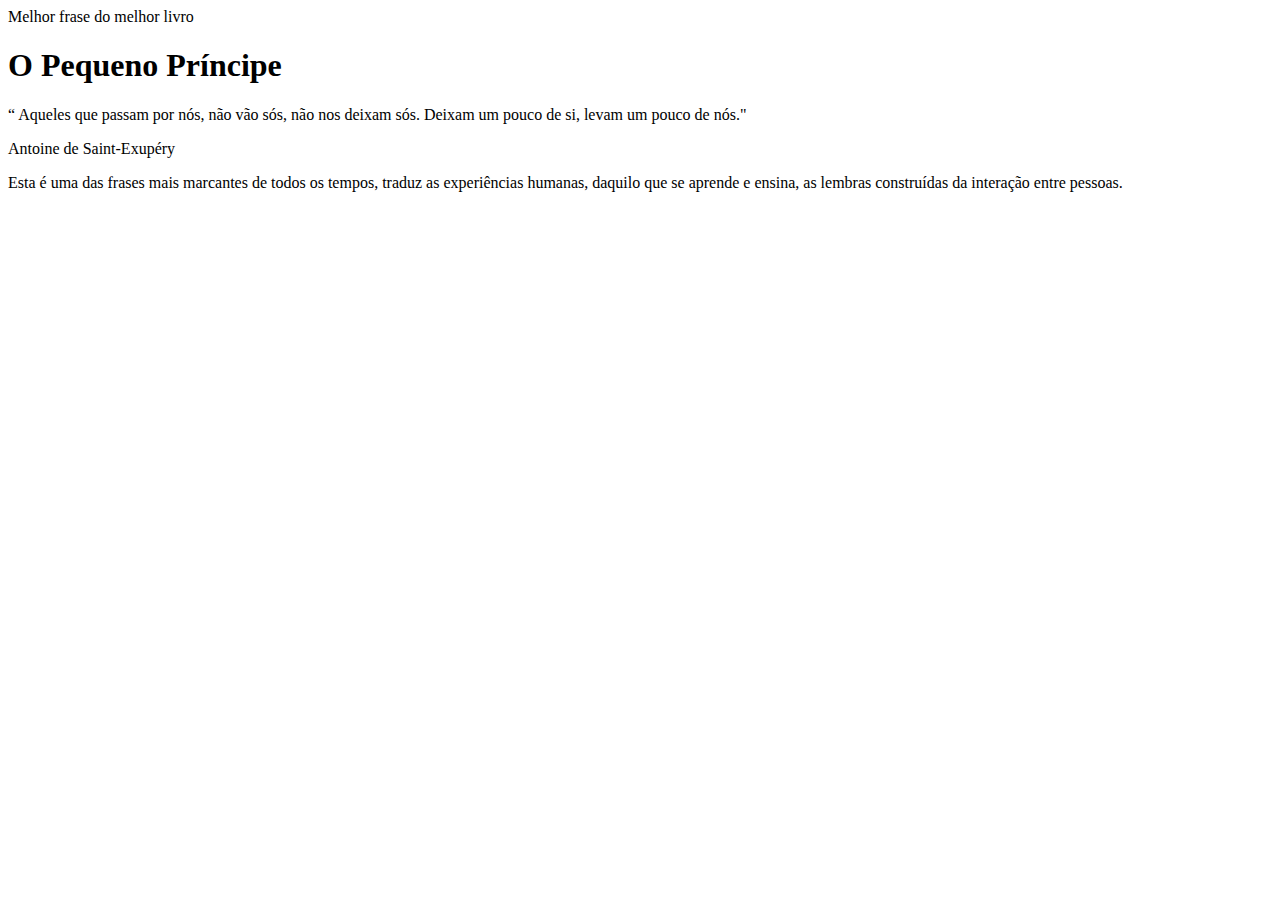
<file: index.html>
<html>

<head>
 <tittle>Melhor frase do melhor livro</tittle>
 </head>
    <body>
      <h1>O Pequeno Príncipe</h1>
      <p>“ Aqueles que passam por nós, não vão sós, não nos deixam sós. Deixam um pouco de si, levam um pouco de nós."</p>
                                      <p>Antoine de Saint-Exupéry</p>
      
      <p>Esta é uma das frases mais marcantes de todos os tempos, traduz as experiências humanas, daquilo que se aprende e ensina, as lembras construídas da interação entre pessoas.</p>
     </body>
 
 </html>
</file>
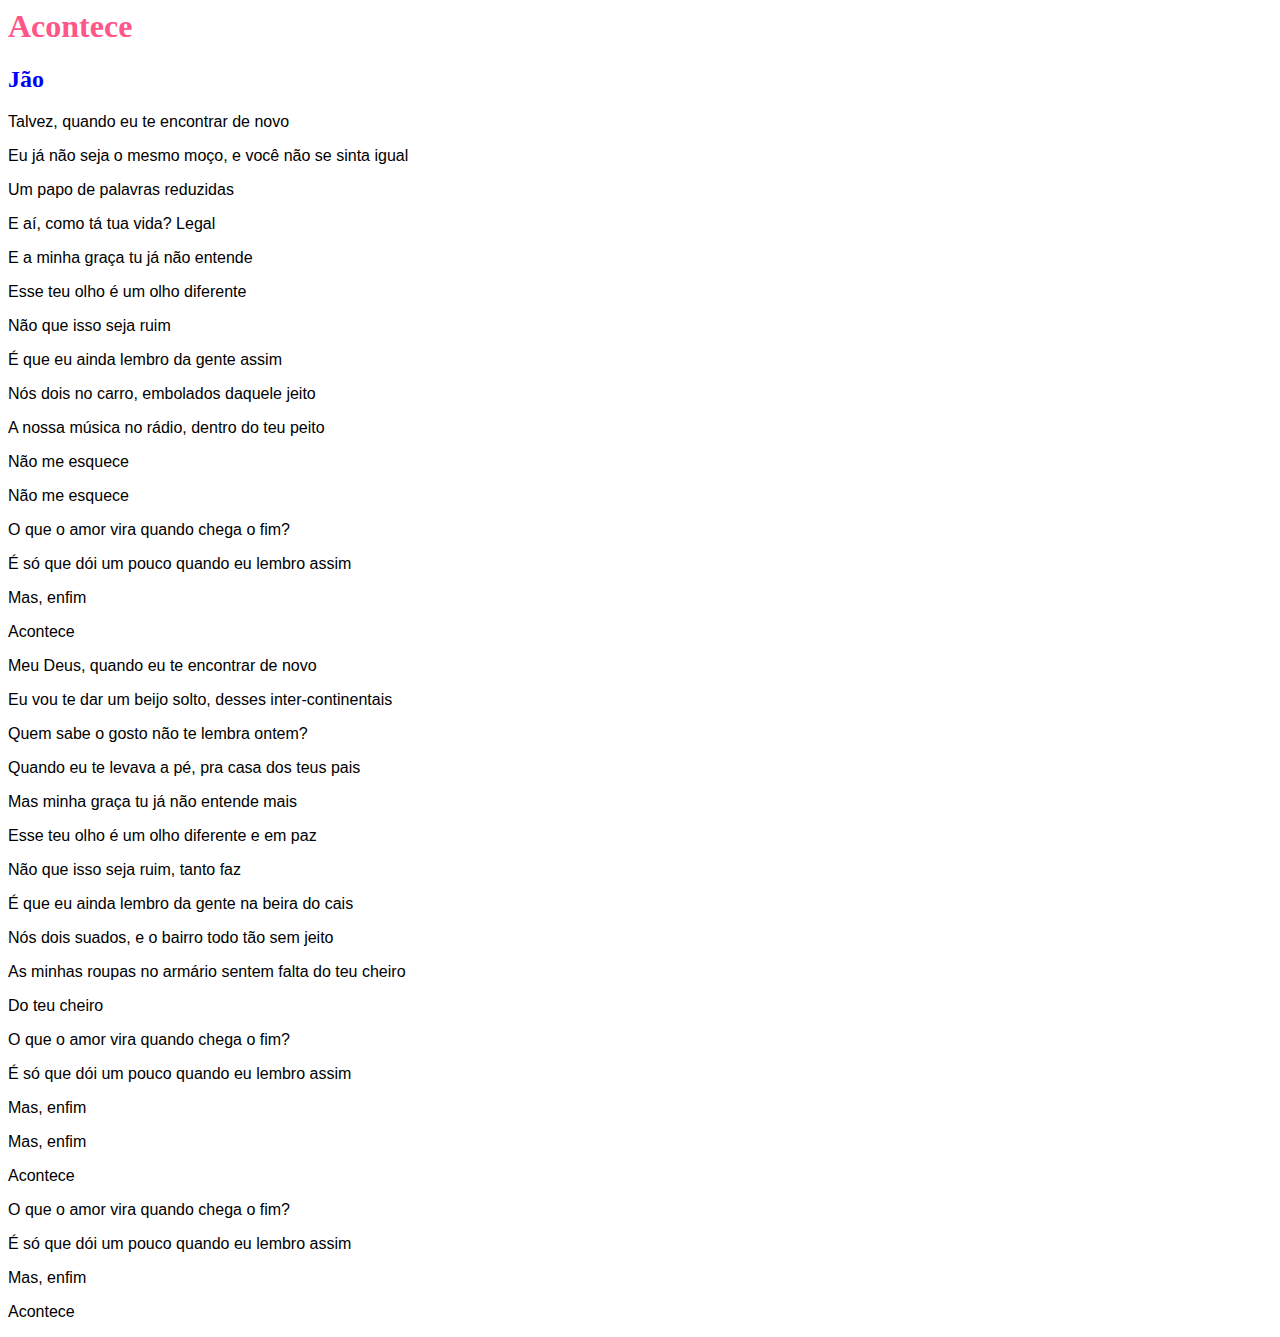
<file: index2.html>
<html>

 <head>
  <title>Música</title>
   <link rel="stylesheet" href="externoindex2.css">
   <style> 
       p  { font-family: arial; }
   </style>
   
 </head>
     <body>
      <h1 style="color: #ff5588">Acontece</h1>
       <h2>Jão</h2>
<p>Talvez, quando eu te encontrar de novo</p>
<p>Eu já não seja o mesmo moço, e você não se sinta igual</p>
<p>Um papo de palavras reduzidas</p>
<p>E aí, como tá tua vida? Legal</p>
    
<p>E a minha graça tu já não entende</p>
<p>Esse teu olho é um olho diferente</p>
<p>Não que isso seja ruim</p>
<p>É que eu ainda lembro da gente assim</p>

<p>Nós dois no carro, embolados daquele jeito</p>
<p>A nossa música no rádio, dentro do teu peito</p>
<p>Não me esquece</p>
<p>Não me esquece</p>

<p>O que o amor vira quando chega o fim?</p>
<p>É só que dói um pouco quando eu lembro assim</p>
<p>Mas, enfim</p>
<p>Acontece</p>

<p>Meu Deus, quando eu te encontrar de novo</p>
<p>Eu vou te dar um beijo solto, desses inter-continentais</p>
<p>Quem sabe o gosto não te lembra ontem?</p>
<p>Quando eu te levava a pé, pra casa dos teus pais</p>

<p>Mas minha graça tu já não entende mais</p>
<p>Esse teu olho é um olho diferente e em paz</p>
<p>Não que isso seja ruim, tanto faz</p>
<p>É que eu ainda lembro da gente na beira do cais</p>

<p>Nós dois suados, e o bairro todo tão sem jeito</p>
<p>As minhas roupas no armário sentem falta do teu cheiro</p>
<p>Do teu cheiro</p>

<p>O que o amor vira quando chega o fim?</p>
<p>É só que dói um pouco quando eu lembro assim</p>
<p>Mas, enfim</p>
<p>Mas, enfim</p>
<p>Acontece</p>

<p>O que o amor vira quando chega o fim?</p>
<p>É só que dói um pouco quando eu lembro assim</p>
<p>Mas, enfim</p>
<p>Acontece</p>

     </body>
 
 </html>
</file>
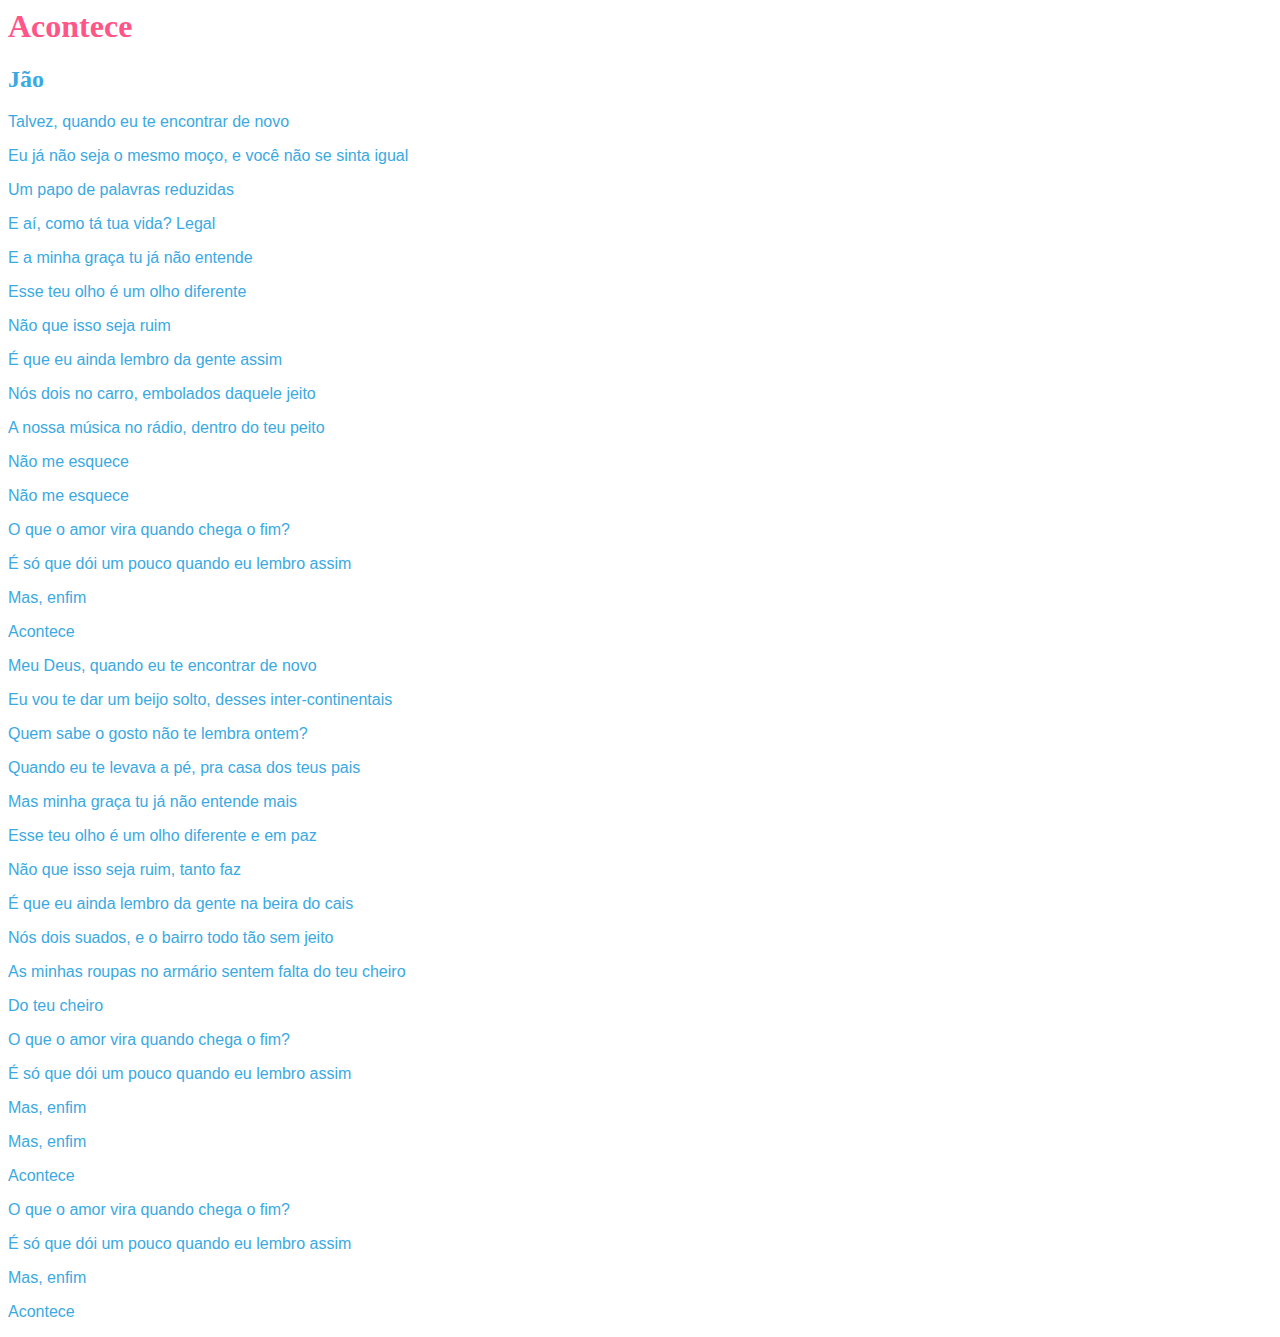
<file: index3.html>
<html>

 <head>
  <title>Música</title>
   <style> 
       body { color: #3AA9E2; }
       p  { font-family: arial; }
   </style>
   
 </head>
     <body>
      <h1 style="color: #ff5588">Acontece</h1>
       <h2>Jão</h2>
<p>Talvez, quando eu te encontrar de novo</p>
<p>Eu já não seja o mesmo moço, e você não se sinta igual</p>
<p>Um papo de palavras reduzidas</p>
<p>E aí, como tá tua vida? Legal</p>
    
<p>E a minha graça tu já não entende</p>
<p>Esse teu olho é um olho diferente</p>
<p>Não que isso seja ruim</p>
<p>É que eu ainda lembro da gente assim</p>

<p>Nós dois no carro, embolados daquele jeito</p>
<p>A nossa música no rádio, dentro do teu peito</p>
<p>Não me esquece</p>
<p>Não me esquece</p>

<p>O que o amor vira quando chega o fim?</p>
<p>É só que dói um pouco quando eu lembro assim</p>
<p>Mas, enfim</p>
<p>Acontece</p>

<p>Meu Deus, quando eu te encontrar de novo</p>
<p>Eu vou te dar um beijo solto, desses inter-continentais</p>
<p>Quem sabe o gosto não te lembra ontem?</p>
<p>Quando eu te levava a pé, pra casa dos teus pais</p>

<p>Mas minha graça tu já não entende mais</p>
<p>Esse teu olho é um olho diferente e em paz</p>
<p>Não que isso seja ruim, tanto faz</p>
<p>É que eu ainda lembro da gente na beira do cais</p>

<p>Nós dois suados, e o bairro todo tão sem jeito</p>
<p>As minhas roupas no armário sentem falta do teu cheiro</p>
<p>Do teu cheiro</p>

<p>O que o amor vira quando chega o fim?</p>
<p>É só que dói um pouco quando eu lembro assim</p>
<p>Mas, enfim</p>
<p>Mas, enfim</p>
<p>Acontece</p>

<p>O que o amor vira quando chega o fim?</p>
<p>É só que dói um pouco quando eu lembro assim</p>
<p>Mas, enfim</p>
<p>Acontece</p>

     </body>
 
 </html>
</file>
<file: externoindex2.css>
h2 { color: blue;
               font-family: calibri; }
</file>
